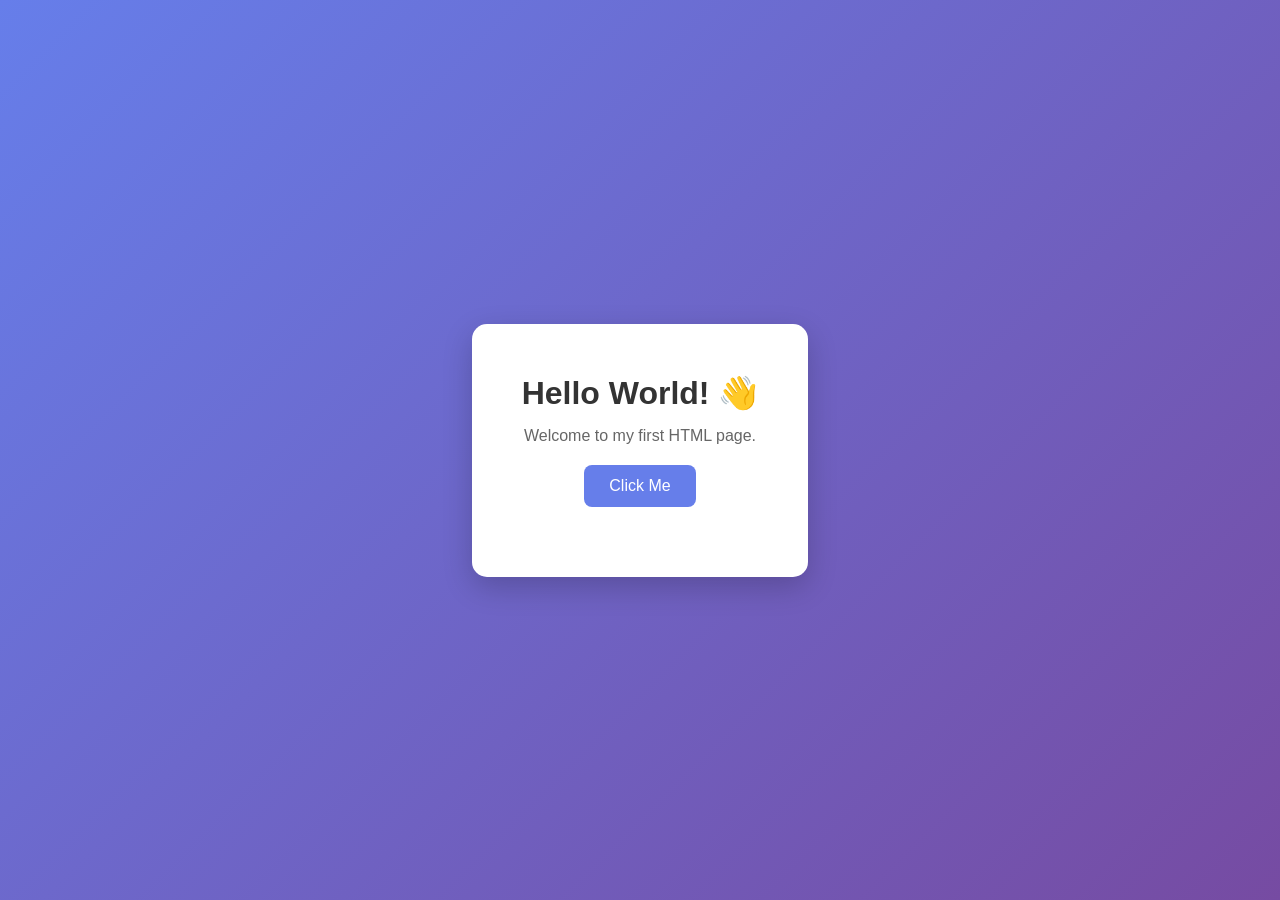
<file: index.html>
<!DOCTYPE html>
<html lang="en">
<head>
    <meta charset="UTF-8">
    <meta name="viewport" content="width=device-width, initial-scale=1.0">
    <title>Bye World</title>
    <link rel="stylesheet" href="style.css">
</head>
<body>
    <div class="container">
        <h1>Hello World! 👋</h1>
        <p>Welcome to my first HTML page.</p>
        <button onclick="showMessage()">Click Me</button>
        <p id="message"></p>
    </div>

    <script src="script.js"></script>
</body>
</html>
</file>
<file: style.css>
* {
    margin: 0;
    padding: 0;
    box-sizing: border-box;
}

body {
    font-family: Arial, sans-serif;
    background: linear-gradient(135deg, #667eea, #764ba2);
    min-height: 100vh;
    display: flex;
    justify-content: center;
    align-items: center;
}

.container {
    background: white;
    padding: 50px;
    border-radius: 15px;
    text-align: center;
    box-shadow: 0 10px 30px rgba(0,0,0,0.2);
}

h1 {
    color: #333;
    margin-bottom: 15px;
}

p {
    color: #666;
    margin-bottom: 20px;
}

button {
    background: #667eea;
    color: white;
    border: none;
    padding: 12px 25px;
    border-radius: 8px;
    cursor: pointer;
    font-size: 16px;
}

button:hover {
    background: #764ba2;
}
</file>
